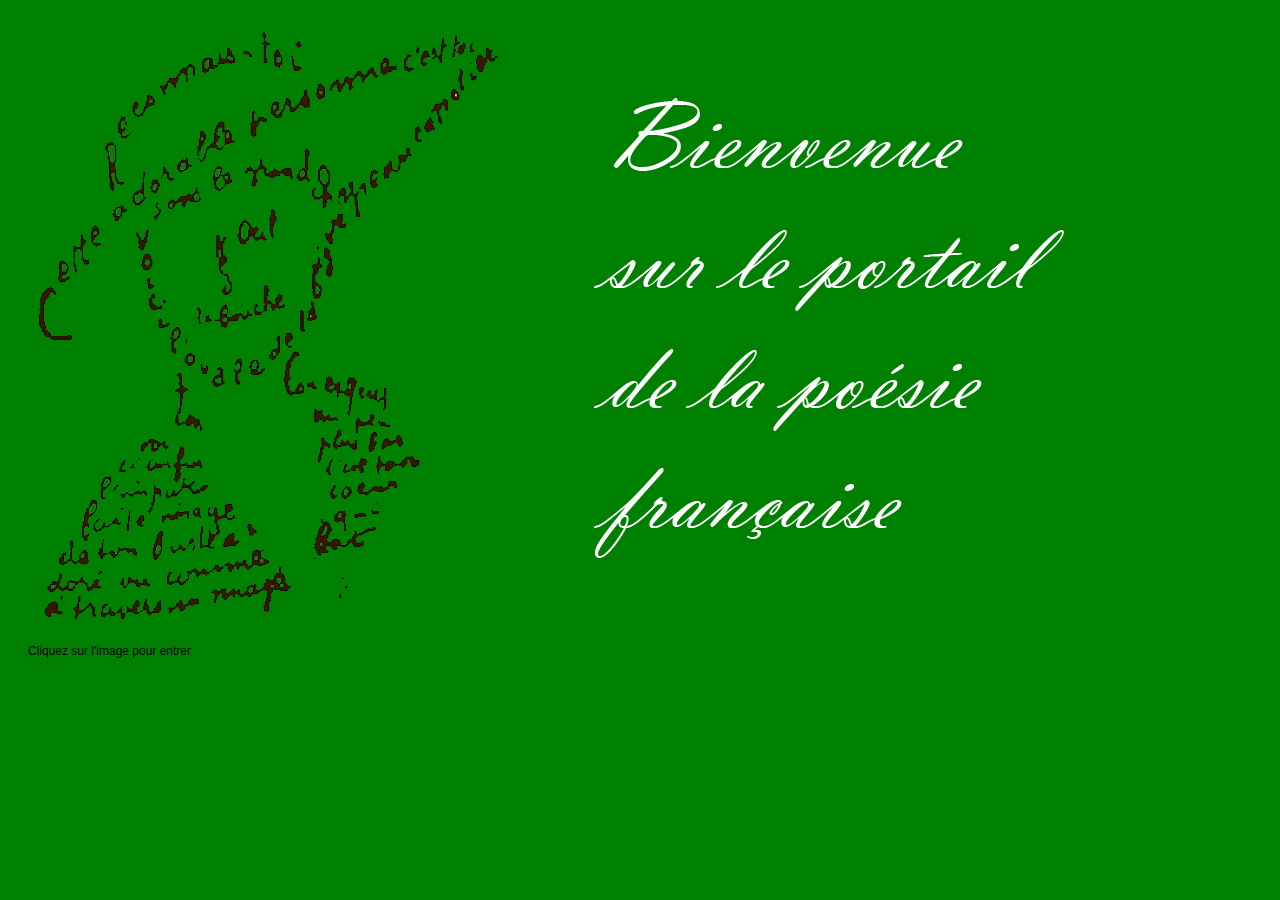
<file: index.html>
<!DOCTYPE html>
<html>
<head>
<meta charset="utf-8">
<meta name="description" content="page d'accueil du site de la poésie française">
<title>Portail de la poésie française</title>
</head>
<body style="background-color:green; width:1080px; padding:20px;">
<a href="pages/dormeur.html"><img src="images/silouhet.png"></a>
<p style="font-family:Arial; font-size:12px;">Cliquez sur l'image pour entrer</p>
</body>
</html>
</file>
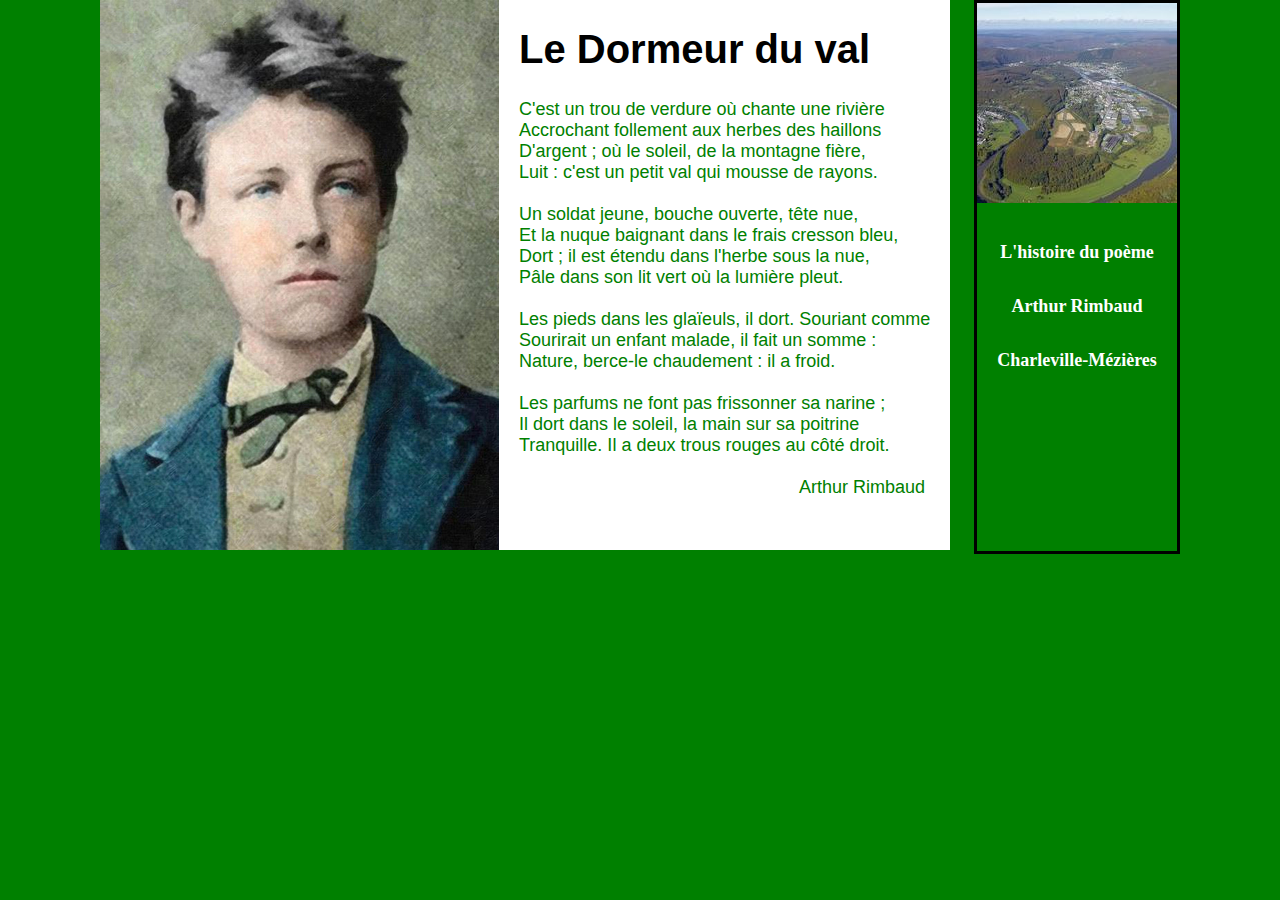
<file: pages/dormeur.html>
<!DOCTYPE html>
<html lang="fr">
<head>
<meta charset="utf-8">
<meta name="description" content="Ceci est un exercice de détection des erreurs HTML5 pour les stagiaires DW&WM">
<title>Le Dormeur du val, d'Arthur Rimbaud</title>
<link href="../css/dormeur.css" rel="stylesheet" type="text/css">
</head>
<body>
<section id="poeme">
<img id="rimbaud" src="../images/rimbcoul.jpg" alt="">
<h1>Le Dormeur du val</h1>
<pre class="poeme">C'est un trou de verdure où chante une rivière
Accrochant follement aux herbes des haillons
D'argent ; où le soleil, de la montagne fière,
Luit : c'est un petit val qui mousse de rayons.

Un soldat jeune, bouche ouverte, tête nue,
Et la nuque baignant dans le frais cresson bleu,
Dort ; il est étendu dans l'herbe sous la nue,
Pâle dans son lit vert où la lumière pleut.

Les pieds dans les glaïeuls, il dort. Souriant comme
Sourirait un enfant malade, il fait un somme :
Nature, berce-le chaudement : il a froid.

Les parfums ne font pas frissonner sa narine ;
Il dort dans le soleil, la main sur sa poitrine
Tranquille. Il a deux trous rouges au côté droit.

							Arthur Rimbaud</pre>
</section>
<nav>
<img src="../images/meuse.jpg" alt="">
<h2><a href="https://fr.wikipedia.org/wiki/Le_Dormeur_du_val" target="_blank">L'histoire du poème</a><br><br>
<a href="http://france3-regions.francetvinfo.fr/grand-est/ardennes/charleville-mezieres/langue-boeuf-retrouvee-tombe-arthur-rimbaud-charleville-mezieres-08-1336427.html" target="_blank">Arthur Rimbaud</a><br><br>
<a href="http://www.charleville-mezieres.fr/"  target="_blank">Charleville-Mézières</a></h2>
</nav>
</body>
</html>
</file>
<file: css/dormeur.css>
@charset "utf-8";
/* CSS document */

body {
	background-color:green;
	width:1080px;
	margin: auto;
}

/* section avec texte du poême */

#poeme {
background-color:#ffffff;
width:850px;
height:550px;
float:left;
}

#rimbaud {
margin-right:20px;
float: left;
}

section h1 {
	font-family: arial;
	font-size: 2.5em;
}

.poeme {
font-family:Arial;
font-size:18px;
color:green;
}

/* colonne de droite */

nav {
	border:#000000 medium solid;
	width:200px;
	height:548px;
	float:right;	
}

nav img {
	margin-bottom:10px;
}

nav h2 {
	text-align:center;
}

nav a {
	color:white;
	text-decoration: none;
	font-size: .75em;
}
</file>
